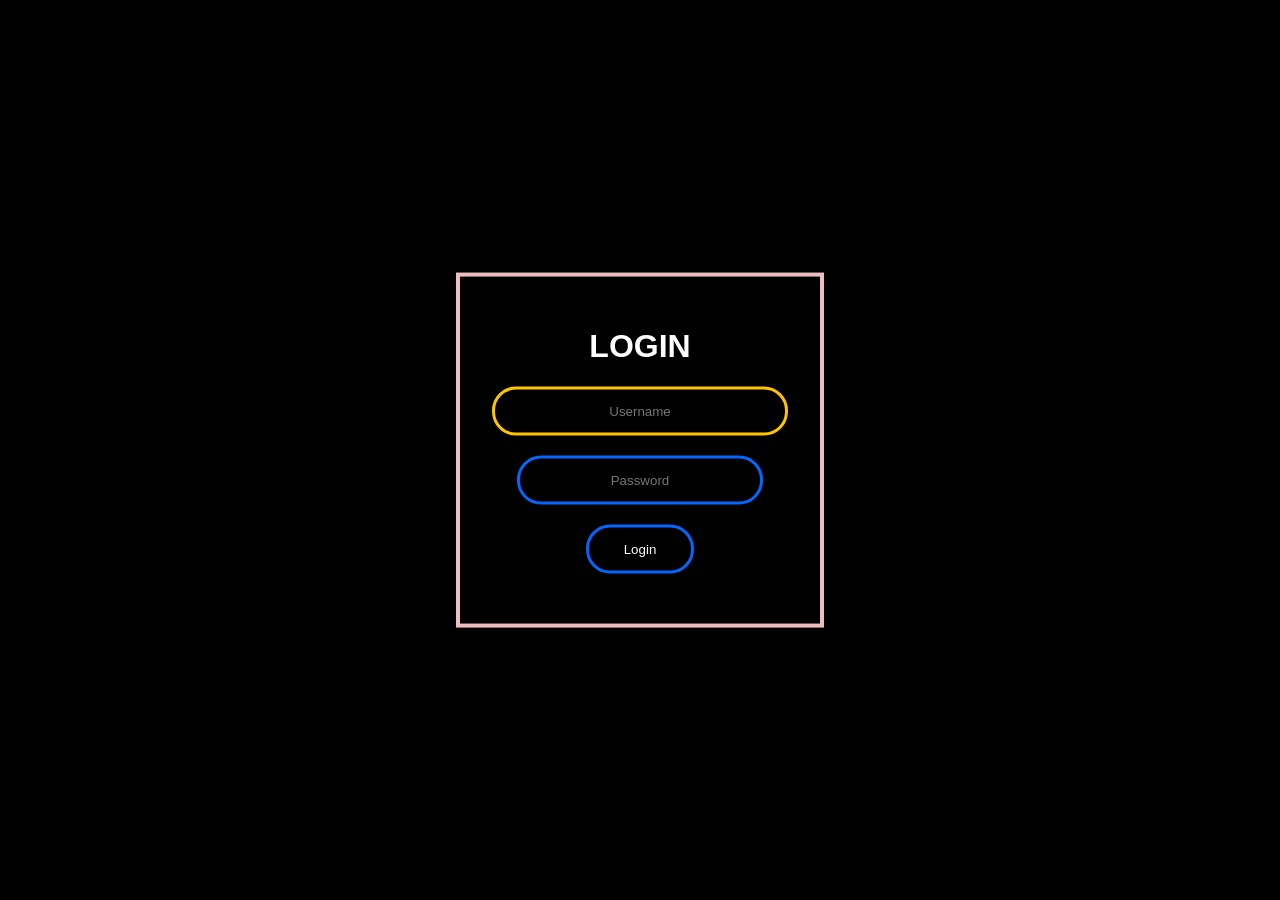
<file: index.html>
<!DOCTYPE html>
<html lang="en">
<head>
    <meta charset="UTF-8">
    <meta http-equiv="X-UA-Compatible" content="IE=edge">
    <meta name="viewport" content="width=device-width, initial-scale=1.0">
    <title>login</title>
    <link rel="stylesheet" href="pass.css">
    <script src="pass.js"></script>
</head>
<body>
    <form class="box">
    <h1>LOGIN</h1>
    <input type="text" name="ID" id="textId" class="textId" placeholder="Username">
    <input type="password" name="pass" id="password" class="password" placeholder="Password">
    <input type="submit" value="Login" onclick="validate()">
    </form>
</body>
</html>
</file>
<file: pass.css>
body{
    margin: 0;
    padding: 0;
    font-family: sans-serif;
    background-color: black;
    background-size: cover;
}

.box{
    border: 4px solid rgb(239, 191, 191);
    width: 300px;
    padding: 30px;
    position: absolute;
    top:50%;
    left:50%;
    transform: translate(-50%,-50%);
    background: rgba(0, 0, 0, 0.4);
    text-align: center;
}

.box h1{
    color: white;
    text-transform: uppercase;
    font-weight: 700;
}

.box input[type="text"],.box input[type="password"]{
    border:0;
    background: none;
    display: block;
    margin: 20px auto;
    text-align: center;
    border: 3px solid #0367fd;
    padding: 14px 10px;
    width: 220px;
    color: white;
    border-radius: 24px;
    transition: .25px;
}


.box input[type="text"],.box input[type="password"]:focus{
    width: 270px; 
    border-color: #ffc400;;
}

.box input[type="submit"]{
    border:0;
    background: none;
    display: block;
    margin: 20px auto;
    text-align: center;
    border: 3px solid #0367fd;
    padding: 14px 35px;
    color: white;
    border-radius: 24px;
    transition: .25px;
    cursor: pointer;
}

.box input[type="submit"]:hover{
    background: rgb(200, 224, 46);
}
</file>
